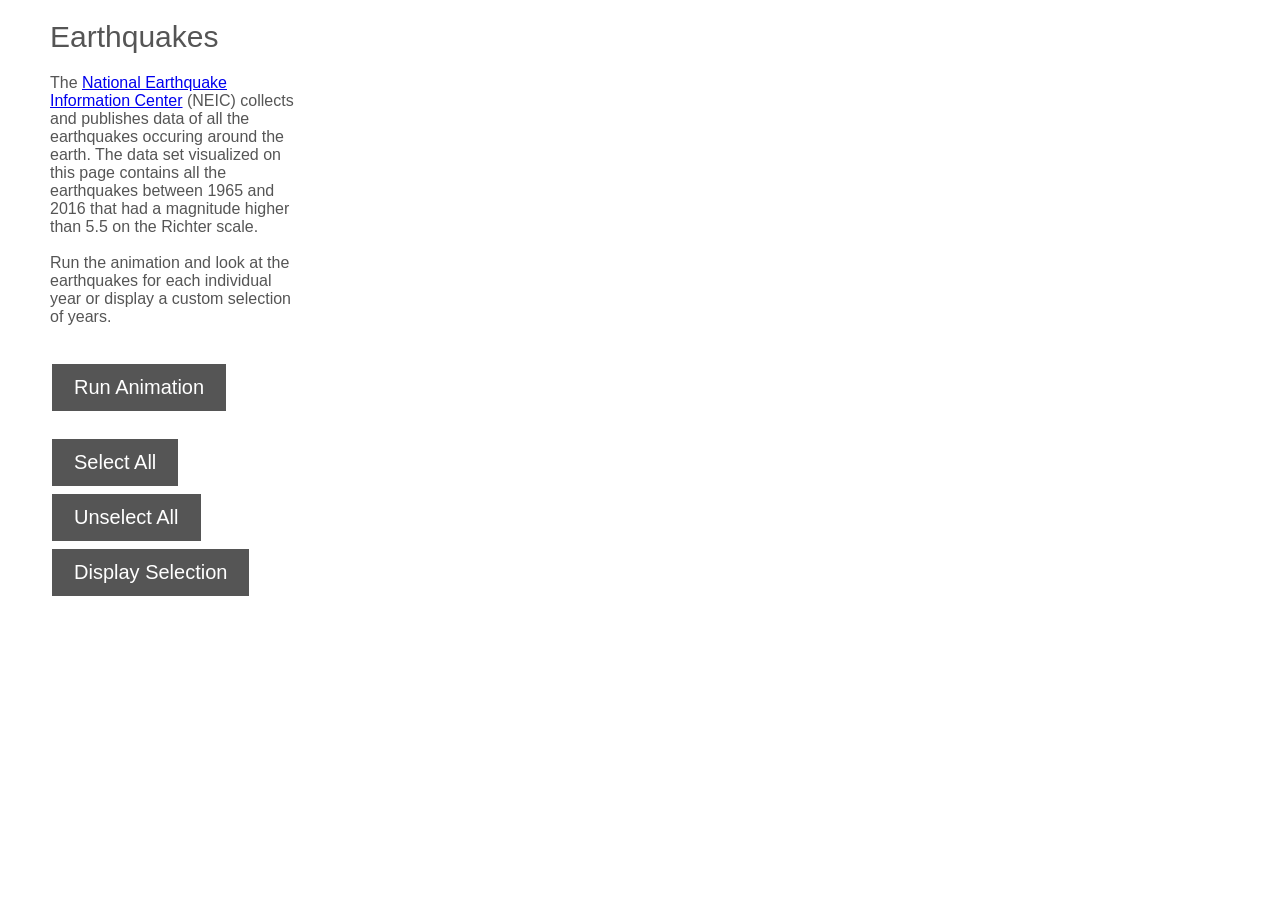
<file: DAND_p6/index.html>
<!DOCTYPE html>
<html>
<head>
  <title>Earthquakes</title>
  <meta charset="utf-8">
  <script src="http://d3js.org/d3.v4.min.js"></script>
  <script src="https://d3js.org/d3-scale-chromatic.v1.min.js"></script>
  <script src="d3-tip.js"></script>
  <script src="magnitude.js"></script>
  <link rel="stylesheet" type="text/css" href="http://fonts.googleapis.com/css?family=Droid+Sans">
  <link rel="stylesheet" type="text/css" href="style.css">
</head>

<body>
  <div class="container">

    <div class="leftpane">
      <h1>Earthquakes</h1>

      <p>
        The <a href="https://earthquake.usgs.gov/contactus/golden/neic.php)">
        National Earthquake Information Center</a> (NEIC) collects and publishes 
        data of all the earthquakes occuring around the earth. The data set
        visualized on this page contains all the earthquakes between 1965 and 
        2016 that had a magnitude higher than 5.5 on the Richter scale.
        <br><br>
        Run the animation and look at the earthquakes for each individual year 
        or display a custom selection of years.
        <br><br>
        

      </p>

      <!-- animtation button -->
      <div class="animation-button">
        <button type="button" onclick="run_animation()">Run Animation</button>
      </div>
      
      <!-- placeholder div for checkbox grid -->
      <div class="checkbox-grid" style="overflow:auto"></div>

      <!-- select/unselect all buttons-->
      <div class="select-buttons">
        <button type="button" onclick="set_all_checkboxes(true)">Select All</button>
        <button type="button" onclick="set_all_checkboxes(false)">Unselect All</button>
      </div>

      <!-- display selection button -->
      <div class="display-selection-button">
        <button type="button" onclick="display_selection()">Display Selection</button>
      </div>
      
    </div>
        
    <div class="rightpane">
      <!-- place holder for map header -->
      <h2><br></h2>
    </div>
  </div> 

  <script type="text/javascript">
        /*
          Use D3 to load the GeoJSON file
          */
        d3.json("world_countries.json", draw);
  </script>

</body>
</html>
</file>
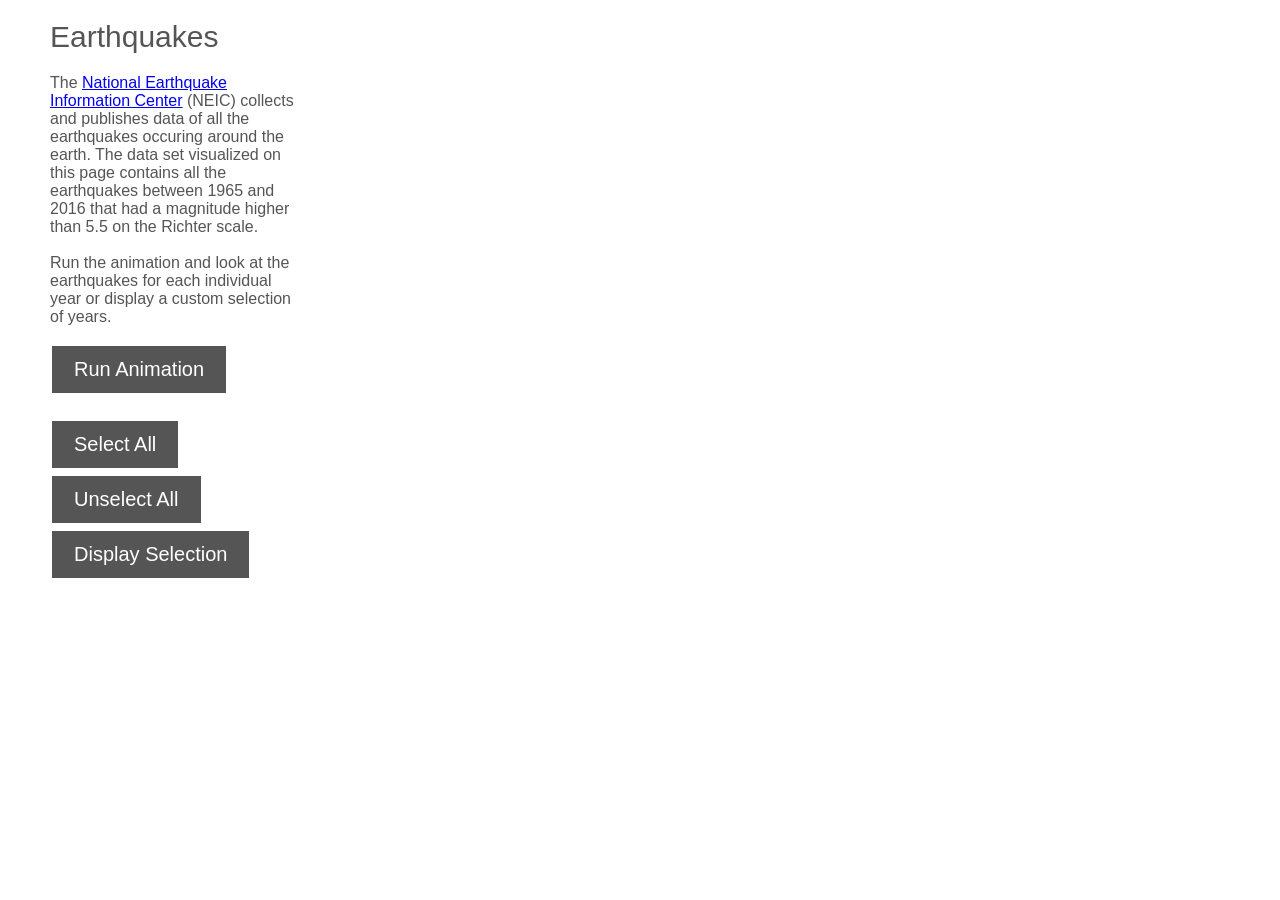
<file: DAND_p6/index5.html>
<!DOCTYPE html>
<html>
<head>
  <title>Earthquakes</title>
  <meta charset="utf-8">
  <script src="http://d3js.org/d3.v4.min.js"></script>
  <script src="https://d3js.org/d3-scale-chromatic.v1.min.js"></script>
  <script src="magnitude5.js"></script>
  <link rel="stylesheet" type="text/css" href="http://fonts.googleapis.com/css?family=Droid+Sans">
  <link rel="stylesheet" type="text/css" href="style5.css">
</head>

<body>
  <div class="container">

    <div class="leftpane">
      <h1>Earthquakes</h1>

      <p>
        The <a href="https://earthquake.usgs.gov/contactus/golden/neic.php)">
        National Earthquake Information Center</a> (NEIC) collects and publishes 
        data of all the earthquakes occuring around the earth. The data set
        visualized on this page contains all the earthquakes between 1965 and 
        2016 that had a magnitude higher than 5.5 on the Richter scale.
        <br><br>
        Run the animation and look at the earthquakes for each individual year 
        or display a custom selection of years.

      </p>

      <!-- animtation button -->
      <div class="animation-button">
        <button type="button" onclick="run_animation()">Run Animation</button>
      </div>
      
      <!-- placeholder div for checkbox grid -->
      <div class="checkbox-grid" style="overflow:auto"></div>

      <!-- select/unselect all buttons-->
      <div class="select-buttons">
        <button type="button" onclick="set_all_checkboxes(true)">Select All</button>
        <button type="button" onclick="set_all_checkboxes(false)">Unselect All</button>
      </div>

      <!-- display selection button -->
      <div class="display-selection-button">
        <button type="button" onclick="display_selection()">Display Selection</button>
      </div>
      
    </div>
        
    <div class="rightpane">
      <!-- place holder for map header -->
      <h2><br></h2>
    </div>
  </div> 

  <script type="text/javascript">
        /*
          Use D3 to load the GeoJSON file
          */
        d3.json("world_countries.json", draw);
  </script>

</body>
</html>
</file>
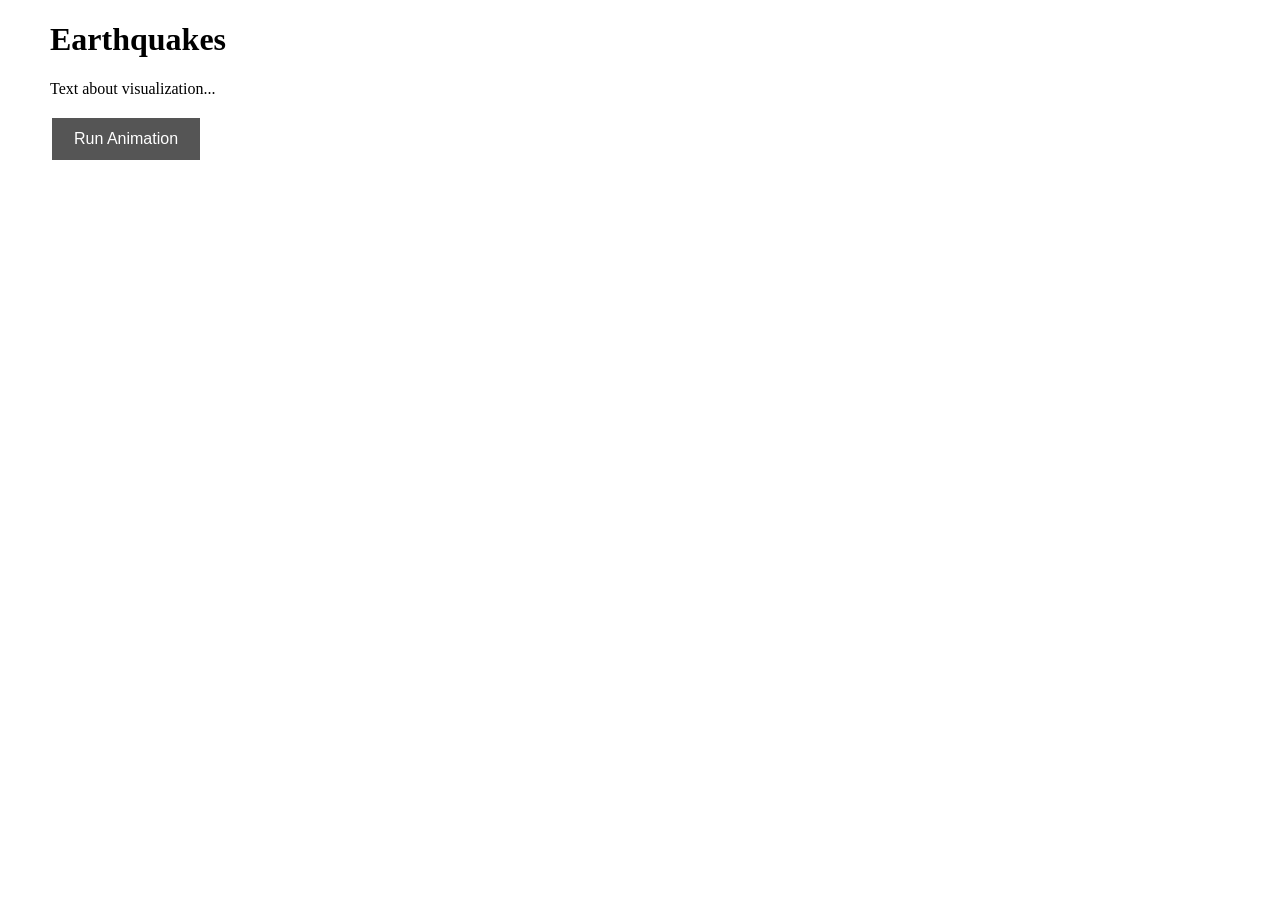
<file: DAND_p6/old_versions/index3.html>
<!DOCTYPE html>
<html>
<head>
  <title>Earthquakes</title>
  <meta charset="utf-8">
  <script src="http://d3js.org/d3.v3.min.js"></script>
  <script src="magnitude3.js"></script>
  <link rel="stylesheet" type="text/css" href="style3.css">
</head>

<body>
  <div class="container">

    <div class="leftpane">
      <h1>Earthquakes</h1>

      <p>
        Text about visualization...
      </p>
       <!-- animtation button -->
      <button type="button" onclick="run_animation()">Run Animation</button>

    </div>
        
    <div class="rightpane">
      <!-- place holder for map header -->
      <h2><br></h2>
    </div>
  </div> 

  <script type="text/javascript">
        /*
          Use D3 to load the GeoJSON file
          */
        d3.json("world_countries.json", draw);
  </script>

</body>
</html>
</file>
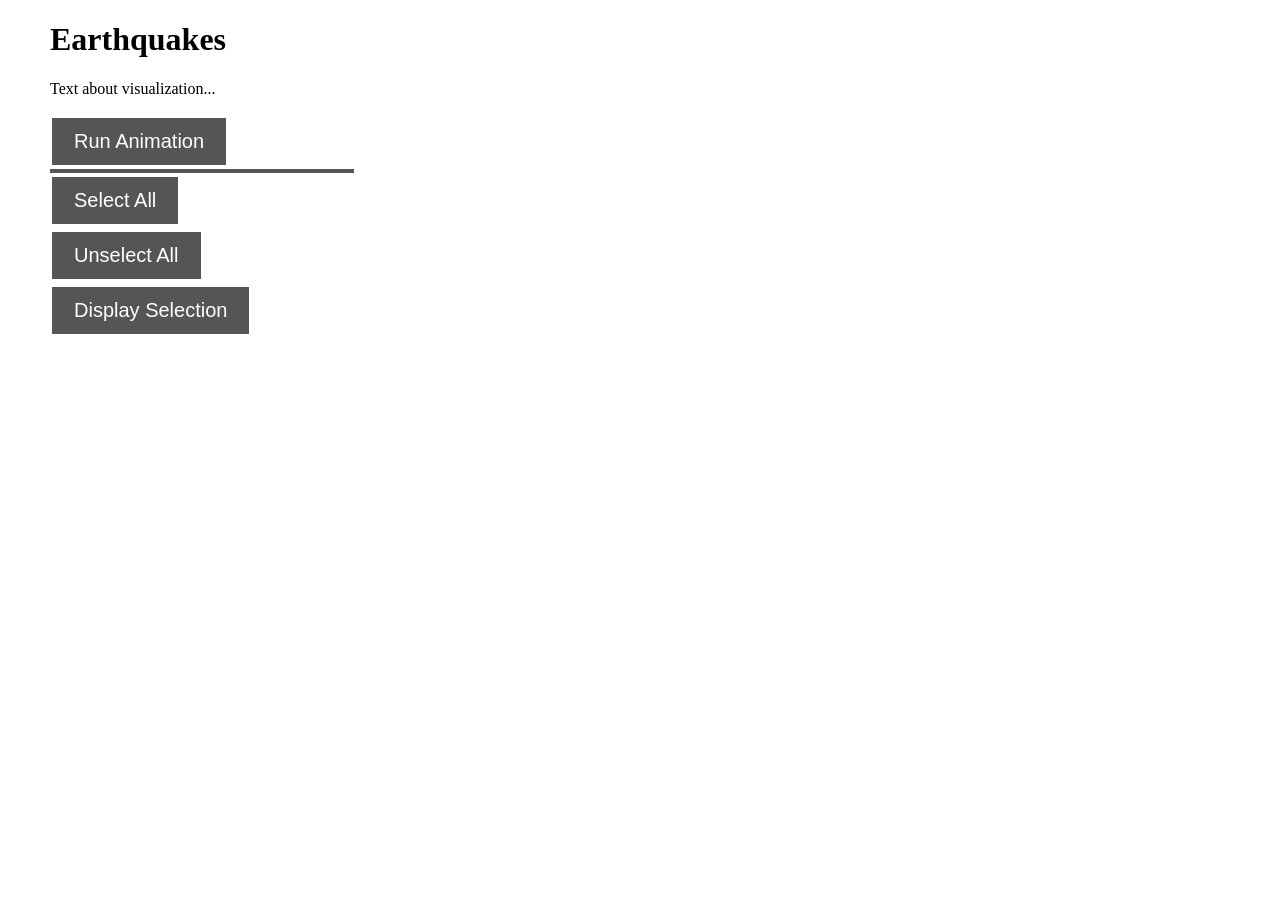
<file: DAND_p6/old_versions/index4.html>
<!DOCTYPE html>
<html>
<head>
  <title>Earthquakes</title>
  <meta charset="utf-8">
  <script src="http://d3js.org/d3.v3.min.js"></script>
  <script src="magnitude4.js"></script>
  <link rel="stylesheet" type="text/css" href="http://fonts.googleapis.com/css?family=Droid+Sans">
  <link rel="stylesheet" type="text/css" href="style4.css">
</head>

<body>
  <div class="container">

    <div class="leftpane">
      <h1>Earthquakes</h1>

      <p>
        Text about visualization...
      </p>

      <!-- animtation button -->
      <div class="animation-button">
        <button type="button" onclick="run_animation()">Run Animation</button>
      </div>
      
      <!-- placeholder div for checkbox grid -->
      <div class="checkbox-grid" style="overflow:auto"></div>

      <!-- select/unselect all buttons-->
      <div class="select-buttons">
        <button type="button" onclick="set_all_checkboxes(true)">Select All</button>
        <button type="button" onclick="set_all_checkboxes(false)">Unselect All</button>
      </div>

      <!-- display selection button -->
      <div class="display-selection-button">
        <button type="button" onclick="display_selection()">Display Selection</button>
      </div>
      
    </div>
        
    <div class="rightpane">
      <!-- place holder for map header -->
      <h2><br></h2>
    </div>
  </div> 

  <script type="text/javascript">
        /*
          Use D3 to load the GeoJSON file
          */
        d3.json("world_countries.json", draw);
  </script>

</body>
</html>
</file>
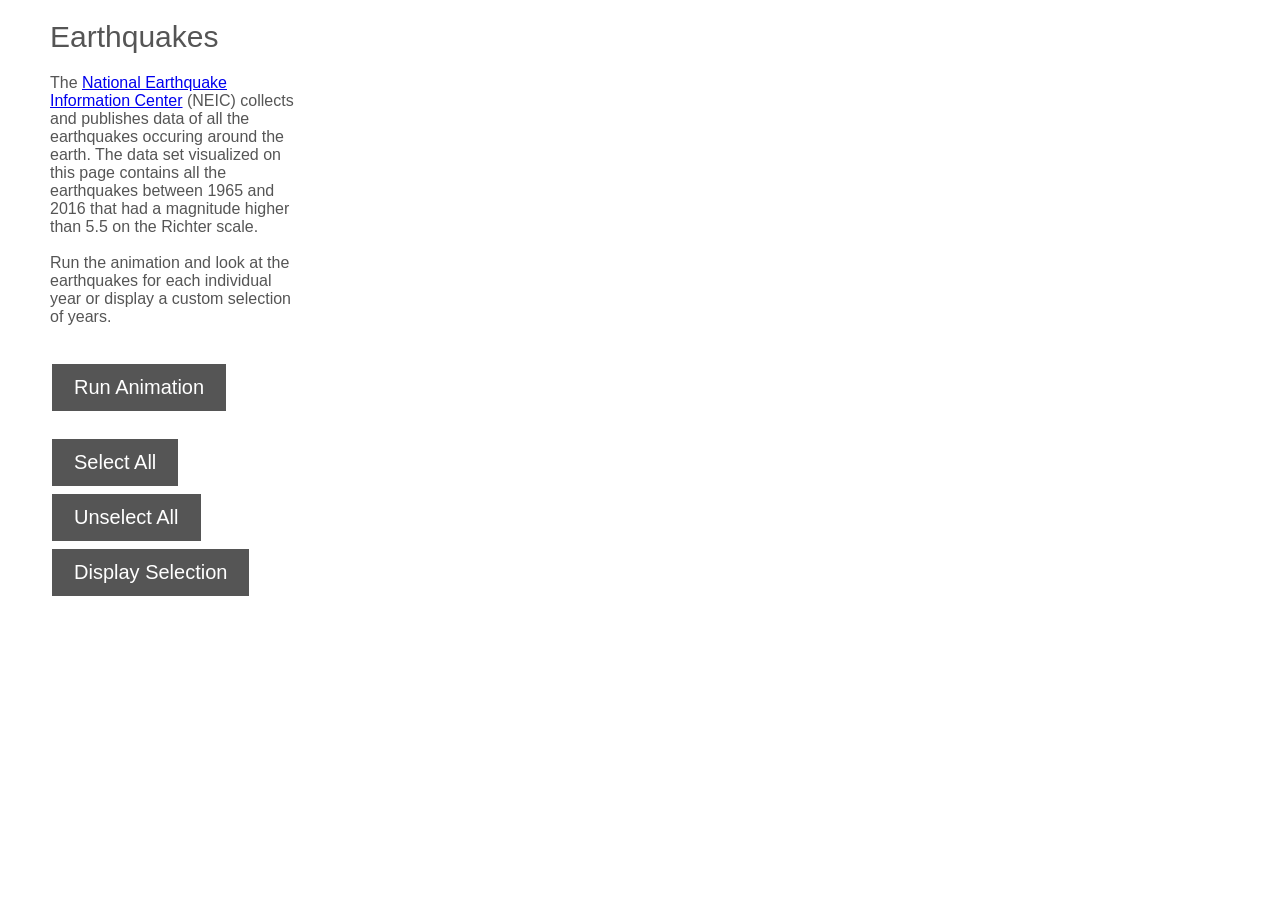
<file: DAND_p6/old_versions/index5.html>
<!DOCTYPE html>
<html>
<head>
  <title>Earthquakes</title>
  <meta charset="utf-8">
  <script src="http://d3js.org/d3.v4.min.js"></script>
  <script src="https://d3js.org/d3-scale-chromatic.v1.min.js"></script>
  <script src="magnitude5.js"></script>
  <link rel="stylesheet" type="text/css" href="http://fonts.googleapis.com/css?family=Droid+Sans">
  <link rel="stylesheet" type="text/css" href="style5.css">
</head>

<body>
  <div class="container">

    <div class="leftpane">
      <h1>Earthquakes</h1>

      <p>
        The <a href="https://earthquake.usgs.gov/contactus/golden/neic.php)">
        National Earthquake Information Center</a> (NEIC) collects and publishes 
        data of all the earthquakes occuring around the earth. The data set
        visualized on this page contains all the earthquakes between 1965 and 
        2016 that had a magnitude higher than 5.5 on the Richter scale.
        <br><br>
        Run the animation and look at the earthquakes for each individual year 
        or display a custom selection of years.
        <br><br>
        

      </p>

      <!-- animtation button -->
      <div class="animation-button">
        <button type="button" onclick="run_animation()">Run Animation</button>
      </div>
      
      <!-- placeholder div for checkbox grid -->
      <div class="checkbox-grid" style="overflow:auto"></div>

      <!-- select/unselect all buttons-->
      <div class="select-buttons">
        <button type="button" onclick="set_all_checkboxes(true)">Select All</button>
        <button type="button" onclick="set_all_checkboxes(false)">Unselect All</button>
      </div>

      <!-- display selection button -->
      <div class="display-selection-button">
        <button type="button" onclick="display_selection()">Display Selection</button>
      </div>
      
    </div>
        
    <div class="rightpane">
      <!-- place holder for map header -->
      <h2><br></h2>
    </div>
  </div> 

  <script type="text/javascript">
        /*
          Use D3 to load the GeoJSON file
          */
        d3.json("world_countries.json", draw);
  </script>

</body>
</html>
</file>
<file: DAND_p6/style.css>
/* style.css */

html, body {
	width: 100%;
	height: 100%;
	margin: 0;
	padding: 0;
}

body {
  font: 12px sans-serif;
  color: #555555;
}

body h1 {
	font: 30px sans-serif;
}

.leftpane {
	width: 20%;
	height: 100%;
	margin: 0;
	float: left;
	padding-left: 50px;
}

.leftpane p {
	font: 16px sans-serif;
}

.rightpane {
	width: 75%;
	height: 100%;
	margin: 0;
	float: left;
}

.rightpane h2 {
	text-align: center;
	
}

.animation-button {
	margin: 0;
	padding: 0;
}

.checkbox-grid {
	margin-top: 10px;
	margin-bottom: 10px;
	padding: 0;
	width: 300px;
}

.checkbox-grid ul {
	margin: 0;
	padding: 0;
}

.checkbox-grid li {
    display: block;
    float: left;
    width: 75px;
    padding: 0;
    margin: 0;
}

.select-buttons {
	clear: both;
	margin: 0;
	padding: 0;
}

.display-selection-button {
	clear: both;
	margin: 0;
	padding: 0;
}


circle {
    opacity: 0.4;
}

circle:hover {
	stroke: black;
}

button {
    background-color: #555555;
    border: 2px solid #555555;
    color: white;
    padding: 10px 20px;
    text-align: center;
    text-decoration: none;
    display: inline-block;
    font-size: 20px;
    margin: 4px 2px;
    -webkit-transition-duration: 0.4s; /* Safari */
    transition-duration: 0.4s;
    cursor: pointer;
}

button:hover {
	background-color: white;
    color: black;
}

.d3-tip {
	line-height: 1;
	padding: 6px;
	background: rgba(0, 0, 0, 0.8);
	color: #fff;
	border-radius: 4px;
	font-size: 12px;
}
 
/* Creates a small triangle extender for the tooltip */
.d3-tip:after {
	box-sizing: border-box;
	display: inline;
	font-size: 10px;
	width: 100%;
	line-height: 1;
	color: rgba(0, 0, 0, 0.8);
	content: "\25BC";
	position: absolute;
	text-align: center;
}

/* Style northward tooltips specifically */
.d3-tip.n:after {
	margin: -2px 0 0 0;
	top: 100%;
	left: 0;
}
</file>
<file: DAND_p6/style5.css>
/* style.css */

html, body {
	width: 100%;
	height: 100%;
	margin: 0;
	padding: 0;
}

body {
  font: 12px sans-serif;
  color: #555555;
}

body h1 {
	font: 30px sans-serif;
}

.leftpane {
	width: 20%;
	height: 100%;
	margin: 0;
	float: left;
	padding-left: 50px;
}

.leftpane p {
	font: 16px sans-serif;
}

.rightpane {
	width: 75%;
	height: 100%;
	margin: 0;
	float: left;
}

.rightpane h2 {
	text-align: center;
	
}

.animation-button {
	margin: 0;
	padding: 0;
}

.checkbox-grid {
	margin-top: 10px;
	margin-bottom: 10px;
	padding: 0;
	width: 300px;
}

.checkbox-grid ul {
	margin: 0;
	padding: 0;
}

.checkbox-grid li {
    display: block;
    float: left;
    width: 75px;
    padding: 0;
    margin: 0;
}

.select-buttons {
	clear: both;
	margin: 0;
	padding: 0;
}

.display-selection-button {
	clear: both;
	margin: 0;
	padding: 0;
}


circle {
    opacity: 0.5;
}

button {
    background-color: #555555;
    border: 2px solid #555555;
    color: white;
    padding: 10px 20px;
    text-align: center;
    text-decoration: none;
    display: inline-block;
    font-size: 20px;
    margin: 4px 2px;
    -webkit-transition-duration: 0.4s; /* Safari */
    transition-duration: 0.4s;
    cursor: pointer;
}

button:hover {
	background-color: white;
    color: black;
}
</file>
<file: DAND_p6/old_versions/style3.css>
/* style.css */

html, body {
	width: 100%;
	height: 100%;
	margin: 0;
	padding: 0;
}

.leftpane {
	width: 20%;
	height: 100%;
	margin: 0;
	float: left;
	padding-left: 50px;
}

.rightpane {
	width: 75%;
	height: 100%;
	margin: 0;
	float: left;
}

.rightpane h2 {
	text-align: center;
	
}

.checkbox-grid li {
    display: block;
    float: left;
}

circle {
    fill: #555555;
    stroke: #555555;
    stroke-width: 0.7;
    opacity: 0.4;
}

button {
    background-color: #555555;
    border: 2px solid #555555;
    color: white;
    padding: 10px 20px;
    text-align: center;
    text-decoration: none;
    display: inline-block;
    font-size: 16px;
    margin: 4px 2px;
    -webkit-transition-duration: 0.4s; /* Safari */
    transition-duration: 0.4s;
    cursor: pointer;
}

button:hover {
	background-color: white;
    color: black;
}
</file>
<file: DAND_p6/old_versions/style4.css>
/* style.css */

html, body {
	width: 100%;
	height: 100%;
	margin: 0;
	padding: 0;
}

.leftpane {
	width: 20%;
	height: 100%;
	margin: 0;
	float: left;
	padding-left: 50px;
}

.rightpane {
	width: 75%;
	height: 100%;
	margin: 0;
	float: left;
}

.rightpane h2 {
	text-align: center;
	
}

.animation-button {
	margin: 0;
	padding: 0;
}

.checkbox-grid {
	margin: 0;
	padding: 0;
	width: 300px;
	border: 2px solid #555555;
	background-color: #555555;
}

.checkbox-grid ul {
	margin: 0;
	padding: 0;
}

.checkbox-grid li {
    display: block;
    float: left;
    width: 75px;
    padding: 0;
    margin: 0;
}

.select-buttons {
	clear: both;
	margin: 0;
	padding: 0;
}

.display-selection-button {
	clear: both;
	margin: 0;
	padding: 0;
}


circle {
    fill: #555555;
    stroke: #555555;
    stroke-width: 0.7;
    opacity: 0.4;
}

button {
    background-color: #555555;
    border: 2px solid #555555;
    color: white;
    padding: 10px 20px;
    text-align: center;
    text-decoration: none;
    display: inline-block;
    font-size: 20px;
    margin: 4px 2px;
    -webkit-transition-duration: 0.4s; /* Safari */
    transition-duration: 0.4s;
    cursor: pointer;
}

button:hover {
	background-color: white;
    color: black;
}
</file>
<file: DAND_p6/old_versions/style5.css>
/* style.css */

html, body {
	width: 100%;
	height: 100%;
	margin: 0;
	padding: 0;
}

body {
  font: 12px sans-serif;
  color: #555555;
}

body h1 {
	font: 30px sans-serif;
}

.leftpane {
	width: 20%;
	height: 100%;
	margin: 0;
	float: left;
	padding-left: 50px;
}

.leftpane p {
	font: 16px sans-serif;
}

.rightpane {
	width: 75%;
	height: 100%;
	margin: 0;
	float: left;
}

.rightpane h2 {
	text-align: center;
	
}

.animation-button {
	margin: 0;
	padding: 0;
}

.checkbox-grid {
	margin-top: 10px;
	margin-bottom: 10px;
	padding: 0;
	width: 300px;
}

.checkbox-grid ul {
	margin: 0;
	padding: 0;
}

.checkbox-grid li {
    display: block;
    float: left;
    width: 75px;
    padding: 0;
    margin: 0;
}

.select-buttons {
	clear: both;
	margin: 0;
	padding: 0;
}

.display-selection-button {
	clear: both;
	margin: 0;
	padding: 0;
}


circle {
    opacity: 0.5;
}

button {
    background-color: #555555;
    border: 2px solid #555555;
    color: white;
    padding: 10px 20px;
    text-align: center;
    text-decoration: none;
    display: inline-block;
    font-size: 20px;
    margin: 4px 2px;
    -webkit-transition-duration: 0.4s; /* Safari */
    transition-duration: 0.4s;
    cursor: pointer;
}

button:hover {
	background-color: white;
    color: black;
}
</file>
